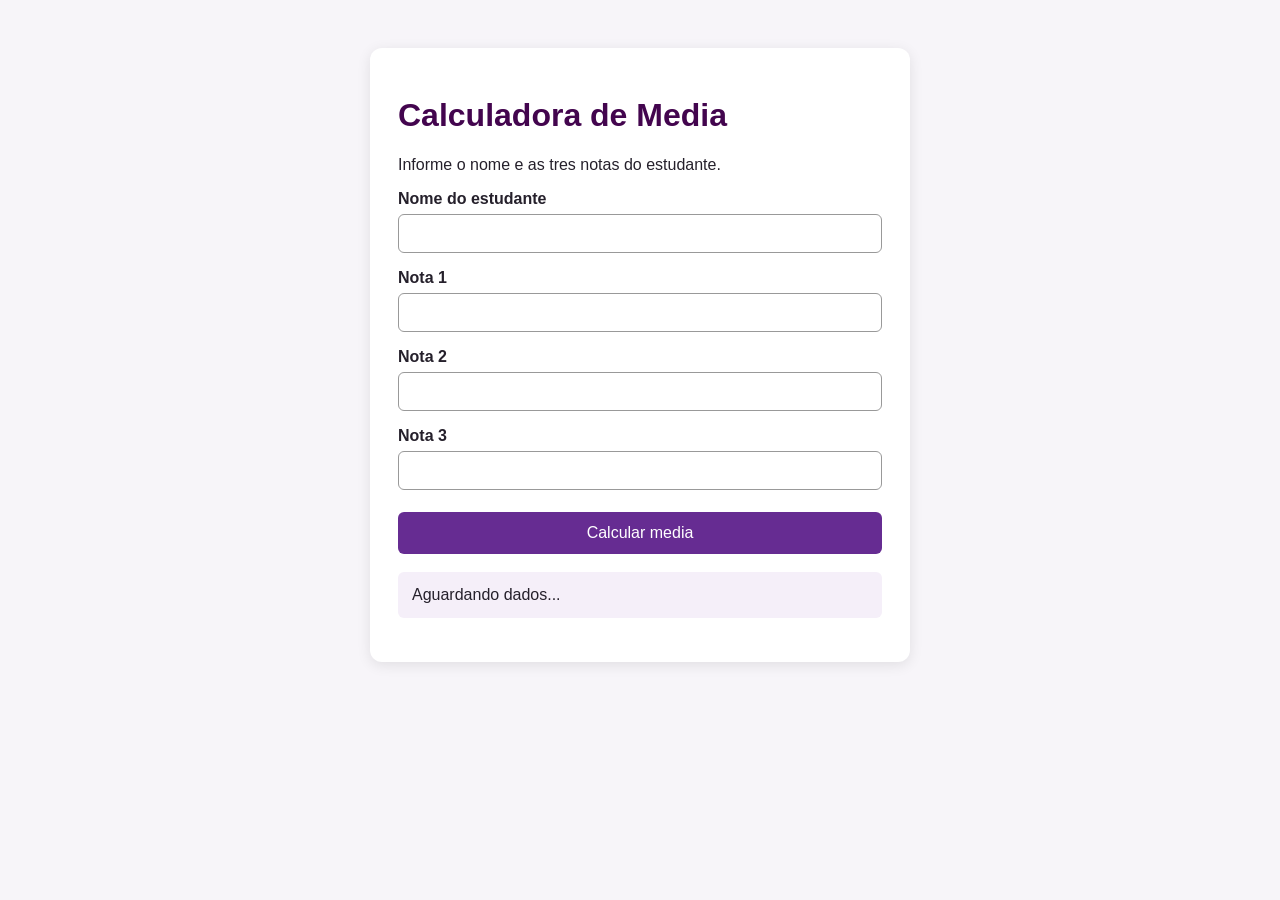
<file: JavaScript/JavaScript/aula03-javascript/index.html>
<!DOCTYPE html>
<html lang="pt-BR">
<head>
  <meta charset="UTF-8">
  <meta name="viewport" content="width=device-width, initial-scale=1">
  <title>Calculadora de Media</title>
  <link rel="stylesheet" href="estilo.css">
</head>
<body>
  <main class="container">
    <h1 id="titulo">Calculadora de Media</h1>
    <p>Informe o nome e as tres notas do estudante.</p>

    <label for="nome">Nome do estudante</label>
    <input id="nome" type="text" autocomplete="name">

    <label for="nota1">Nota 1</label>
    <input id="nota1" type="number" min="0" max="10" step="0.1">

    <label for="nota2">Nota 2</label>
    <input id="nota2" type="number" min="0" max="10" step="0.1">

    <label for="nota3">Nota 3</label>
    <input id="nota3" type="number" min="0" max="10" step="0.1">

    <button id="calcular" type="button">Calcular media</button>
    <p id="resultado" aria-live="polite">Aguardando dados...</p>
  </main>
  <script src="script.js"></script>
</body>
</html>
</file>
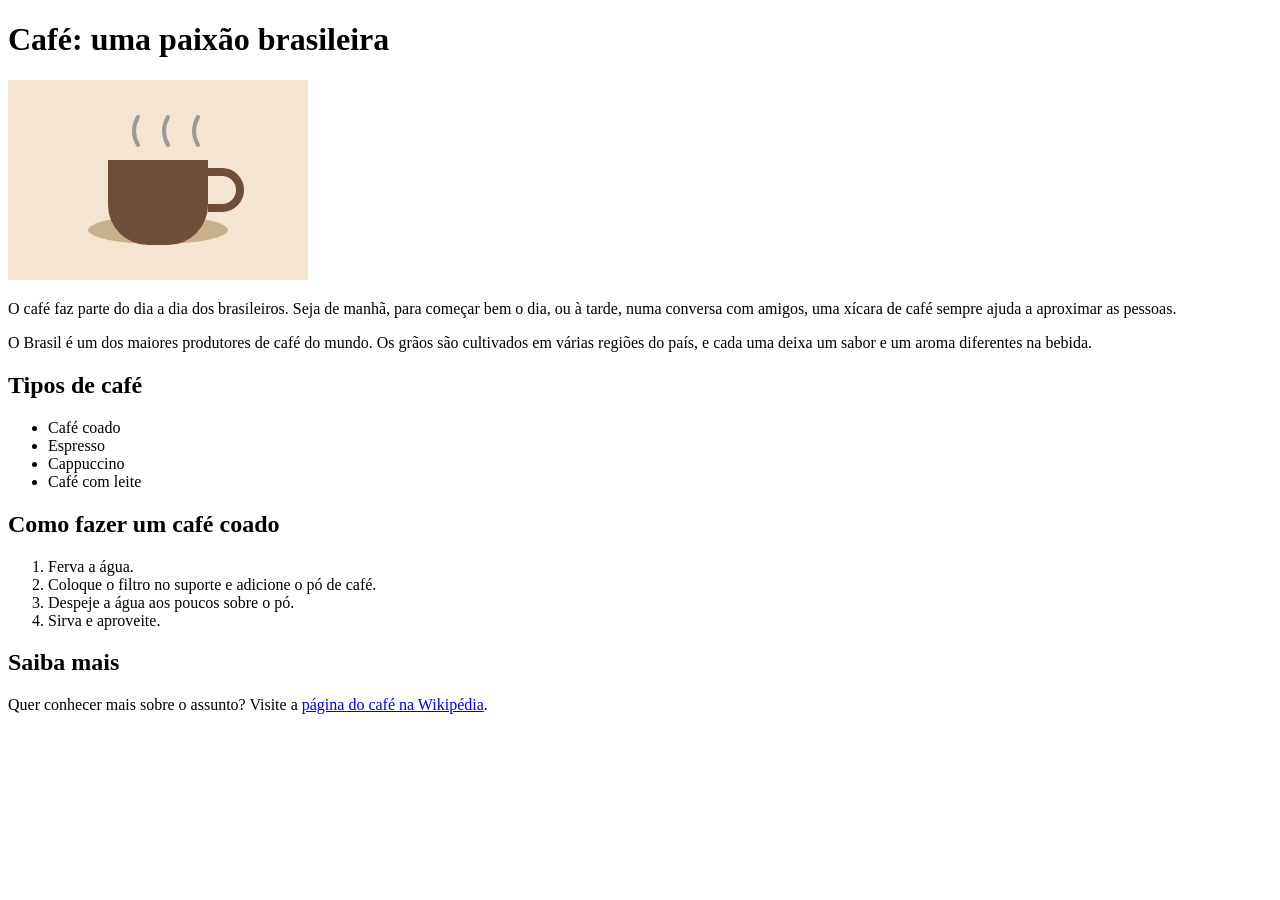
<file: html/pagina-web.html>
<!DOCTYPE html>
<html lang="pt-BR">
<head>
  <meta charset="UTF-8">
  <meta name="viewport" content="width=device-width, initial-scale=1.0">
  <!-- Título da página (aparece na aba do navegador) -->
  <title>Café: uma paixão brasileira</title>
</head>
<body>

  <!-- Título principal com tag de cabeçalho -->
  <h1>Café: uma paixão brasileira</h1>

  <!-- Imagem com atributos src e alt -->
  <img
    src="data:image/svg+xml;utf8,<svg xmlns='http://www.w3.org/2000/svg' width='300' height='200'><rect width='300' height='200' fill='%23f3e5d0'/><ellipse cx='150' cy='150' rx='70' ry='14' fill='%23c9b08c'/><path d='M100 80h100v45a40 40 0 0 1-40 40h-20a40 40 0 0 1-40-40z' fill='%236f4e37'/><path d='M200 92h14a18 18 0 0 1 0 36h-14' fill='none' stroke='%236f4e37' stroke-width='8'/><path d='M130 65q-8-14 0-28M160 65q-8-14 0-28M190 65q-8-14 0-28' fill='none' stroke='%23999' stroke-width='4' stroke-linecap='round'/></svg>"
    alt="Xícara de café fumegante"
    width="300"
    height="200">

  <!-- Dois parágrafos de texto -->
  <p>
    O café faz parte do dia a dia dos brasileiros. Seja de manhã, para começar
    bem o dia, ou à tarde, numa conversa com amigos, uma xícara de café sempre
    ajuda a aproximar as pessoas.
  </p>

  <p>
    O Brasil é um dos maiores produtores de café do mundo. Os grãos são
    cultivados em várias regiões do país, e cada uma deixa um sabor e um aroma
    diferentes na bebida.
  </p>

  <!-- Lista não ordenada -->
  <h2>Tipos de café</h2>
  <ul>
    <li>Café coado</li>
    <li>Espresso</li>
    <li>Cappuccino</li>
    <li>Café com leite</li>
  </ul>

  <!-- Lista ordenada -->
  <h2>Como fazer um café coado</h2>
  <ol>
    <li>Ferva a água.</li>
    <li>Coloque o filtro no suporte e adicione o pó de café.</li>
    <li>Despeje a água aos poucos sobre o pó.</li>
    <li>Sirva e aproveite.</li>
  </ol>

  <!-- Link para outro site com atributo href -->
  <h2>Saiba mais</h2>
  <p>
    Quer conhecer mais sobre o assunto? Visite a
    <a href="https://pt.wikipedia.org/wiki/Caf%C3%A9" target="_blank">página do café na Wikipédia</a>.
  </p>

</body>
</html>
</file>
<file: JavaScript/JavaScript/aula03-javascript/estilo.css>
* { box-sizing: border-box; }

body {
  margin: 0;
  padding: 24px;
  background: #f7f5f9;
  font-family: Arial, sans-serif;
  color: #25202b;
}

.container {
  max-width: 540px;
  margin: 24px auto;
  background: #fff;
  padding: 28px;
  border-radius: 12px;
  box-shadow: 0 3px 14px #00000018;
}

h1 { color: #43054e; }

label {
  display: block;
  margin-top: 16px;
  font-weight: bold;
}

input {
  width: 100%;
  padding: 11px;
  margin-top: 6px;
  border: 1px solid #999;
  border-radius: 6px;
}

button {
  margin-top: 22px;
  padding: 12px 18px;
  width: 100%;
  border: 0;
  border-radius: 6px;
  background: #662c92;
  color: white;
  font-size: 16px;
  cursor: pointer;
}

button:hover { background: #43054e; }

button:focus-visible,
input:focus-visible {
  outline: 3px solid #ec0089;
  outline-offset: 2px;
}

#resultado {
  margin-top: 18px;
  padding: 14px;
  background: #f5eff9;
  border-radius: 6px;
}
</file>
